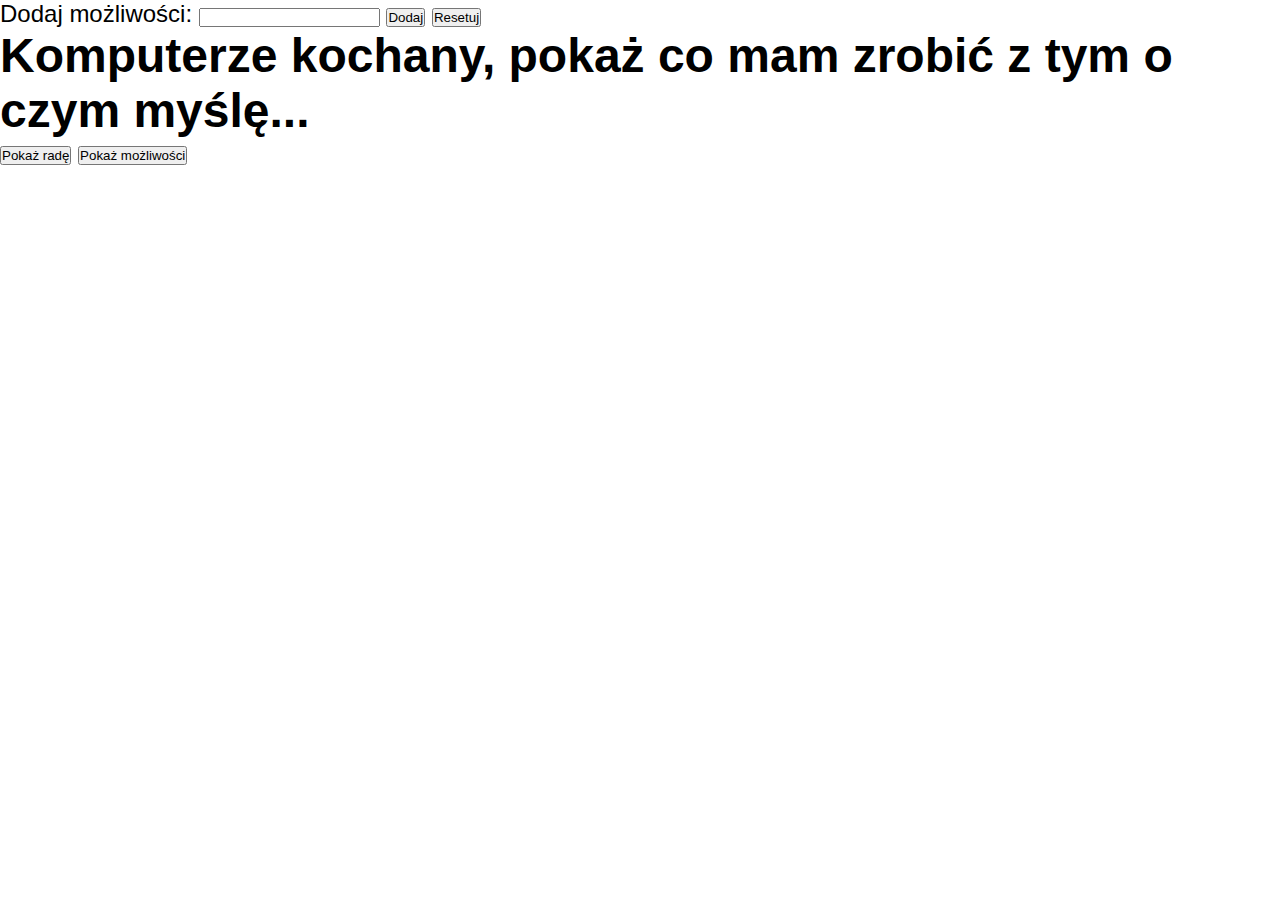
<file: FourthExample/index.html>
<!doctype html>
<html lang="pl">
<head>
    <meta charset="UTF-8">
    <meta content="width=device-width, user-scalable=no, initial-scale=1.0, maximum-scale=1.0, minimum-scale=1.0"
          name="viewport">
    <meta content="ie=edge" http-equiv="X-UA-Compatible">
    <link href="styles/style.css" rel="stylesheet">
    <title>Sixth lesson - fourth example</title>
</head>
<body>
<form><label>Dodaj możliwości:</label>
    <input type="text">
    <button class="add">Dodaj</button>
    <button class="clean">Resetuj</button>
</form>
<h1>Komputerze kochany, pokaż co mam zrobić z tym o czym myślę...</h1>
<button class="showAdvice">Pokaż radę</button>
<button class="showOptions">Pokaż możliwości</button>
<h1></h1>
<script src="scripts/main.js"></script>
</body>
</html>
</file>
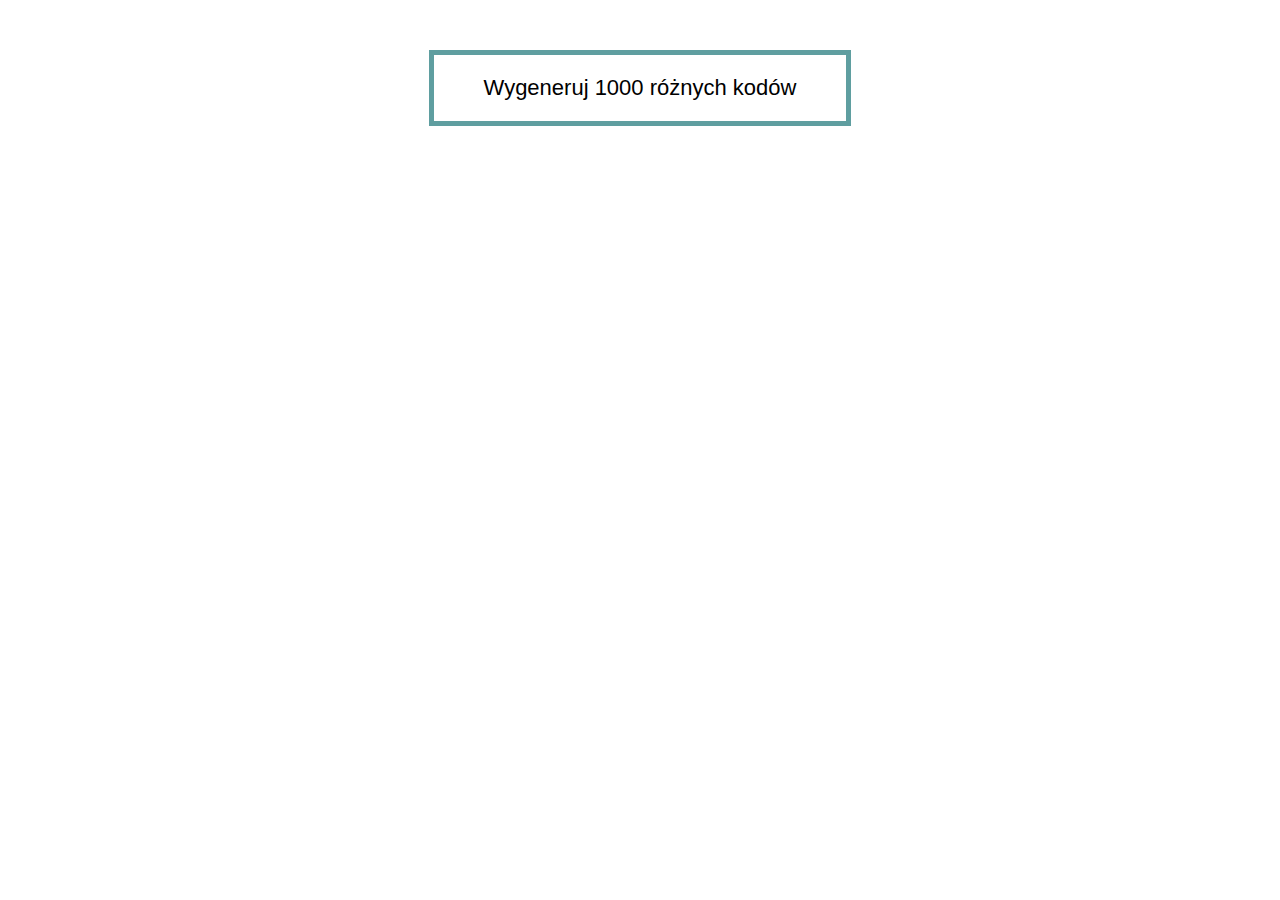
<file: SecondExample/index.html>
<!doctype html>
<html lang="pl">
<head>
    <meta charset="UTF-8">
    <meta content="width=device-width, user-scalable=no, initial-scale=1.0, maximum-scale=1.0, minimum-scale=1.0"
          name="viewport">
    <meta content="ie=edge" http-equiv="X-UA-Compatible">
    <link href="styles/style.css" rel="stylesheet">
    <title>Sixth lesson - second example</title>
</head>
<body>
<button>Wygeneruj 1000 różnych kodów</button>
<section></section>
<script src="scripts/main.js"></script>
</body>
</html>
</file>
<file: FourthExample/styles/style.css>
* {
    margin: 0;
    padding: 0;
    box-sizing: border-box;
}
body{
    font-size: 24px;
    font-family: Arial, sans-serif;
}
</file>
<file: SecondExample/styles/style.css>
* {
    margin: 0;
    padding: 0;
    box-sizing: border-box;
}

html {
    font-family: Arial, sans-serif;
}

button {
    display: block;
    margin: 50px auto 50px;
    background-color: #fff;
    border: 5px solid cadetblue;
    padding: 20px 50px;
    font-size: 22px;
}

div {
    margin: 10px;
    font-size: 26px;
    text-align: center;
}
</file>
